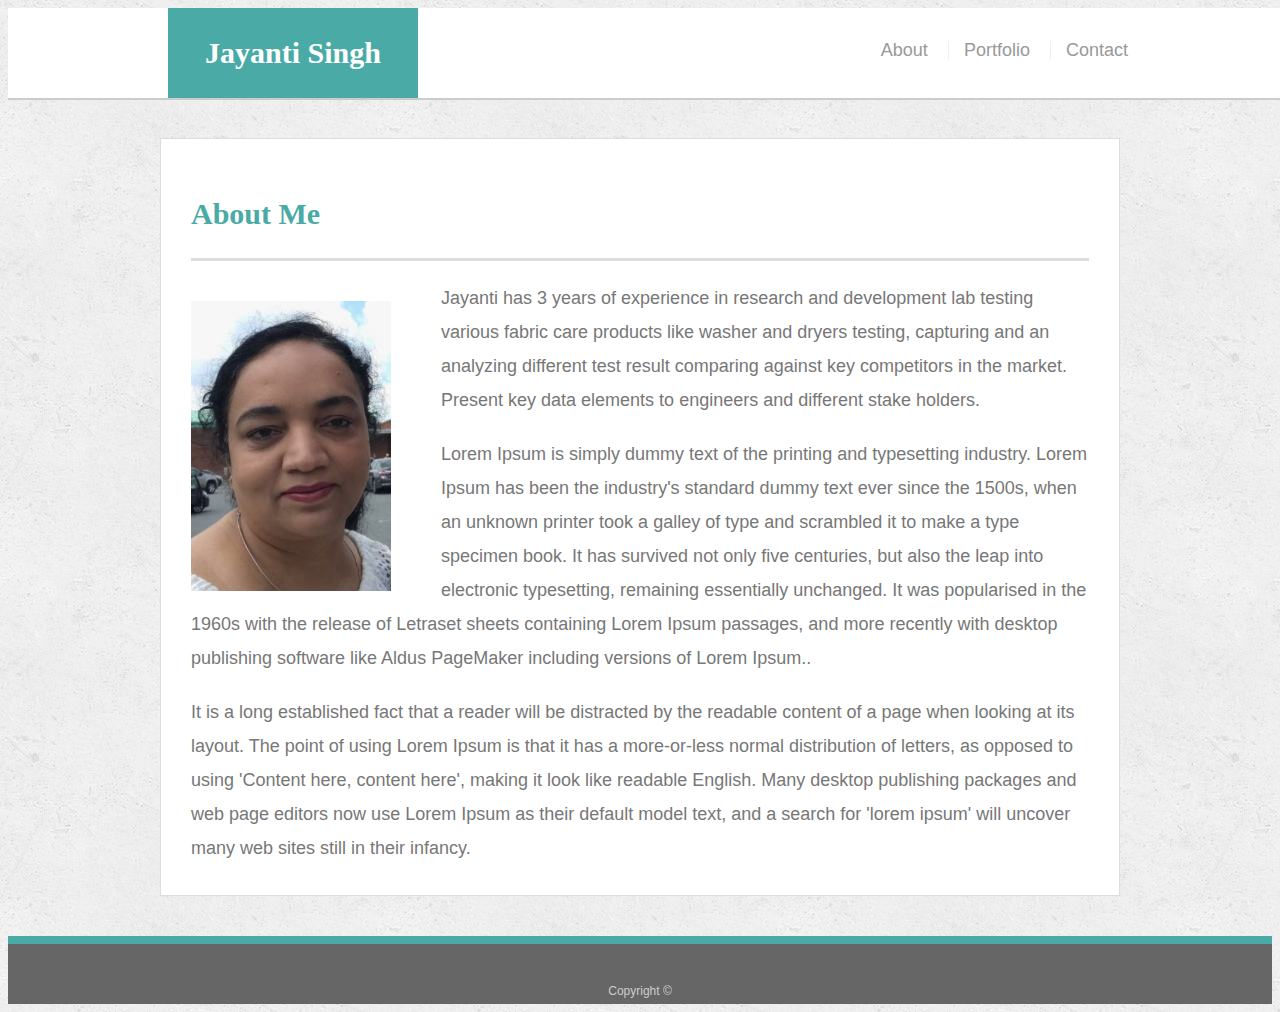
<file: assets/index.html>
<!doctype html>
<html lang="en-us">

<head>
  <meta charset="UTF-8">
  <title>About | Your Name</title>
  <link rel="stylesheet" type="text/css" href="css/style.css">
</head>

<body>

  <header id="mainheader">
    <div class="container">
      <a href="index.html" id="logo">Jayanti Singh</a>
      <nav>
        <a href="index.html">About</a>
        <a href="portfolio.html">Portfolio</a>
        <a href="contact.html">Contact</a>
      </nav>
    </div>
  </header>

  <div id="main-container" class="container">
    <section class="main-section">
      <h1>About Me</h1>

      <img src="images/IMG_9303.jpg" class="auth-image" alt="">

      <p>Jayanti has 3 years of experience in research and development lab testing various fabric care products like washer
        and dryers testing, capturing and an analyzing different test result comparing against key competitors in the market.
        Present key data elements to engineers and different stake holders.</p>

      <p>Lorem Ipsum is simply dummy text of the printing and typesetting industry. Lorem Ipsum has been the industry's standard
        dummy text ever since the 1500s, when an unknown printer took a galley of type and scrambled it to make a type specimen
        book. It has survived not only five centuries, but also the leap into electronic typesetting, remaining essentially
        unchanged. It was popularised in the 1960s with the release of Letraset sheets containing Lorem Ipsum passages, and
        more recently with desktop publishing software like Aldus PageMaker including versions of Lorem Ipsum..</p>

      <p>It is a long established fact that a reader will be distracted by the readable content of a page when looking at its
        layout. The point of using Lorem Ipsum is that it has a more-or-less normal distribution of letters, as opposed to
        using 'Content here, content here', making it look like readable English. Many desktop publishing packages and web
        page editors now use Lorem Ipsum as their default model text, and a search for 'lorem ipsum' will uncover many web
        sites still in their infancy.</p>

    </section>

  </div>

  <footer>
    <div class="container">

      Copyright &copy;  
    
    </div>

  </footer>
</body>

</html>
</file>
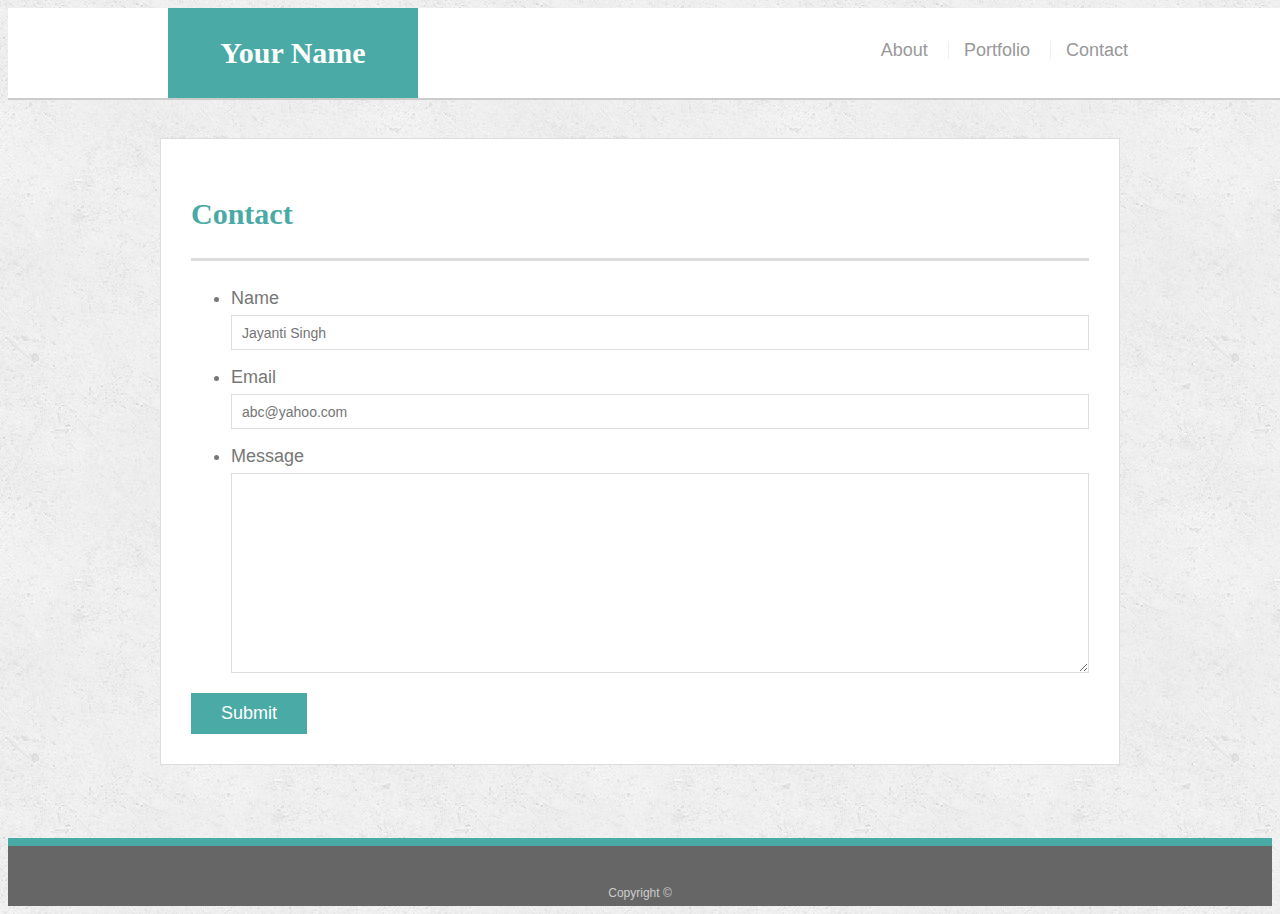
<file: assets/contact.html>
<!doctype html>
<html lang="en-us">

<head>
  <meta charset="UTF-8">
  <title>Contact | Your Name</title>
  <link rel="stylesheet" type="text/css" href="css/style.css">
</head>

<body>

  <header id="mainheader">
    <div class="container">
      <a href="index.html" id="logo">Your Name</a>
      <nav>
        <a href="index.html">About</a>
        <a href="portfolio.html">Portfolio</a>
        <a href="contact.html">Contact</a>
      </nav>
    </div>
  </header>

  <div id="main-container" class="container">
    <section class="main-section">
      <h1>Contact</h1>

      <form id="contact-form">
        <ul>
          <li>
            <label for="name">Name</label>
            <input type="text" id="name" name="name" placeholder="Jayanti Singh" required="required">
          </li>
          <li>
            <label for="email">Email</label>
            <input type="email" id="email" name="email" placeholder="abc@yahoo.com" required="required">
          </li>
          <li>
            <label for="message">Message</label>
            <textarea id="message" name="message" required="required"></textarea>
          </li>
        </ul>
        <input type="submit">
      </form>

    </section>

  </div>

  <footer>
    <div class="container">
      Copyright &copy; 
    </div>
  </footer>
</body>

</html>
</file>
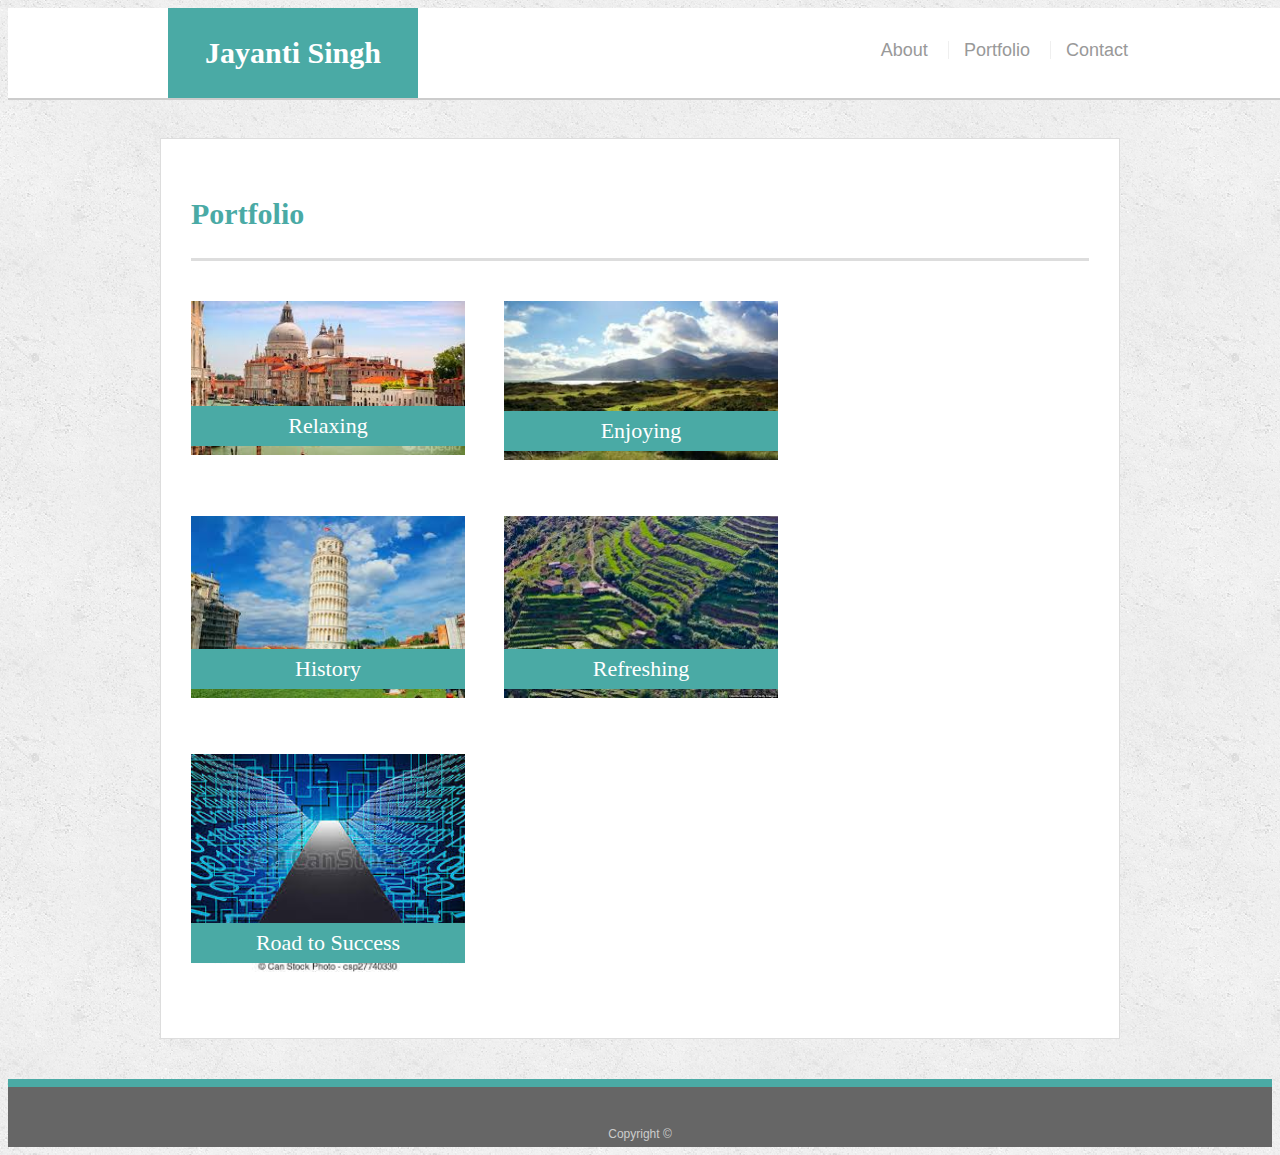
<file: assets/portfolio.html>
<!doctype html>
<html lang="en-us">

<head>
  <meta charset="UTF-8">
  <title>Bootstrap-Portfolio</title>
  <link rel="stylesheet" type="text/css" href="css/style.css">
</head>

<body>

  <header id="mainheader">
    <div class="container">
      <a href="index.html" id="logo">Jayanti Singh</a>
      <nav>
        <a href="index.html">About</a>
        <a href="portfolio.html">Portfolio</a>
        <a href="contact.html">Contact</a>
      </nav>
    </div>
  </header>

  <div id="main-container" class="container">
    <section class="main-section">
      <h1>Portfolio</h1>

      <div class="work">
        <img src="images/images (4).jpeg" alt="Relaxing">
        <h3>Relaxing</h3>
      </div>

      <div class="work">
        <img src="images/images (2).jpeg" alt="Enjoying">
        <h3>Enjoying</h3>
      </div>

      <div class="work">
        <img src="images/images (3).jpeg" alt="History">
        <h3>History</h3>
      </div>

      <div class="work">
        <img src="images/images (1).jpeg" alt="Refreshing">
        <h3>Refreshing</h3>
      </div>

      <div class="work">
        <img src="images/pic3.jpeg" alt="Success">
        <h3>Road to Success</h3>
      </div>

    </section>

  </div>

  <footer>
    <div class="container">
      Copyright &copy;
    </div>
  </footer>
</body>

</html>
</file>
<file: assets/css/style.css>
body {
    font-family: Arial, "Helvetica Neue", Helvetica, sans-serif;
    font-size: 18px;
    line-height: 34px;
    color: #777;
    background: url("../images/concrete_seamless.png");
  }
  
  * {
    box-sizing: border-box;
  }
  
  /* general */
  
  .container {
    width: 100%;
    max-width: 960px;
    margin: 0 auto;
    clear: both;
  }
  
  h1,
  h2,
  h3,
  p {
    margin-bottom: 20px;
  }
  
  p:last-child {
    margin-bottom: 0;
  }
  
  h1,
  h2,
  h3 {
    font-family: Georgia, Times, "Times New Roman", serif;
    font-weight: 700;
    color: #4aaaa5;
  }
  
  h1 {
    padding-bottom: 20px;
    font-size: 30px;
    line-height: 49px;
    border-bottom: 3px solid #ddd;
  }
  
  h2,
  h3 {
    font-size: 22px;
  }
  
  /* header */
  
  #mainheader {
    position: fixed;
    z-index: 99;
    width: 100%;
    margin: 0 0 30px;
    overflow: auto;
    color: #fff;
    background: #fff;
    border-bottom: 2px solid #ccc;
  }
  
  #logo {
    float: left;
    width: 250px;
    height: 90px;
    font-family: Georgia, Times, "Times New Roman", serif;
    font-size: 30px;
    font-weight: 700;
    line-height: 90px;
    color: #fff;
    text-align: center;
    text-decoration: none;
    background: #4aaaa5;
  }
  
  nav {
    float: right;
    margin-top: 25px;
  }
  
  nav a {
    display: inline-block;
    padding-left: 15px;
    margin-left: 15px;
    line-height: 18px;
    color: #999;
    text-decoration: none;
    border-left: 1px solid #efefef;
  }
  
  nav a:first-child {
    border-left: 0 none;
  }
  
  /* footer */
  
  footer {
    padding: 30px 0;
    clear: both;
    font-size: 12px;
    color: #fff;
    color: #ccc;
    text-align: center;
    background: #666;
    border-top: 8px solid #4aaaa5;
    height: 50px;
  }
  
  
  /* main */
  
  #main-container {
    padding-top: 130px;
    min-height: calc(100vh - 70px);
  }
  
  .main-section {
    float: left;
    width: 100%;
    max-width: 960px;
    padding: 30px;
    margin: 0 0 40px;
    background: #fff;
    border: 1px solid #ddd;
  }
  
  /* portfolio page */
  
  .work {
    position: relative;
    float: left;
    width: 274px;margin: 20px 0 25px;
    
    overflow: auto;
  }
  
  .work:nth-child(even) {
    margin-right: 39px;
  }
  
  .work img {
    width: 100%;
    border: 0 none;
    opacity: 1;
  }
  
  .work h3 {
    position: absolute;
    bottom: 20px;
    width: 100%;
    padding: 15px;
    margin-bottom: 0;
    font-weight: 300;
    line-height: 10px;
    color: #fff;
    text-align: center;
    background: #4aaaa5;
    border-bottom: 0;
  }
  
  .auth-image {
    float: left;
    width: 200px;
    height: auto;
    margin-top: 20px;
    margin-right: 50px;
  }
  
  /* contact page */
  
  #contact-form ul {
    margin-bottom: 20px;
  }
  
  #contact-form li {
    margin-bottom: 10px;
  }
  
  label,
  input[type=text],
  input[type=email],
  textarea {
    display: block;
    width: 100%;
  }
  
  input[type=text],
  input[type=email],
  textarea {
    height: 35px;
    padding: 0 10px;
    font-size: 14px;
    border: 1px solid #ddd;
  }
  
  textarea {
    height: 200px;
  }
  
  input[type=submit] {
    padding: 10px 30px;
    font-size: 18px;
    color: #fff;
    cursor: pointer;
    background: #4aaaa5;
    border: 0 none;
  }
</file>
